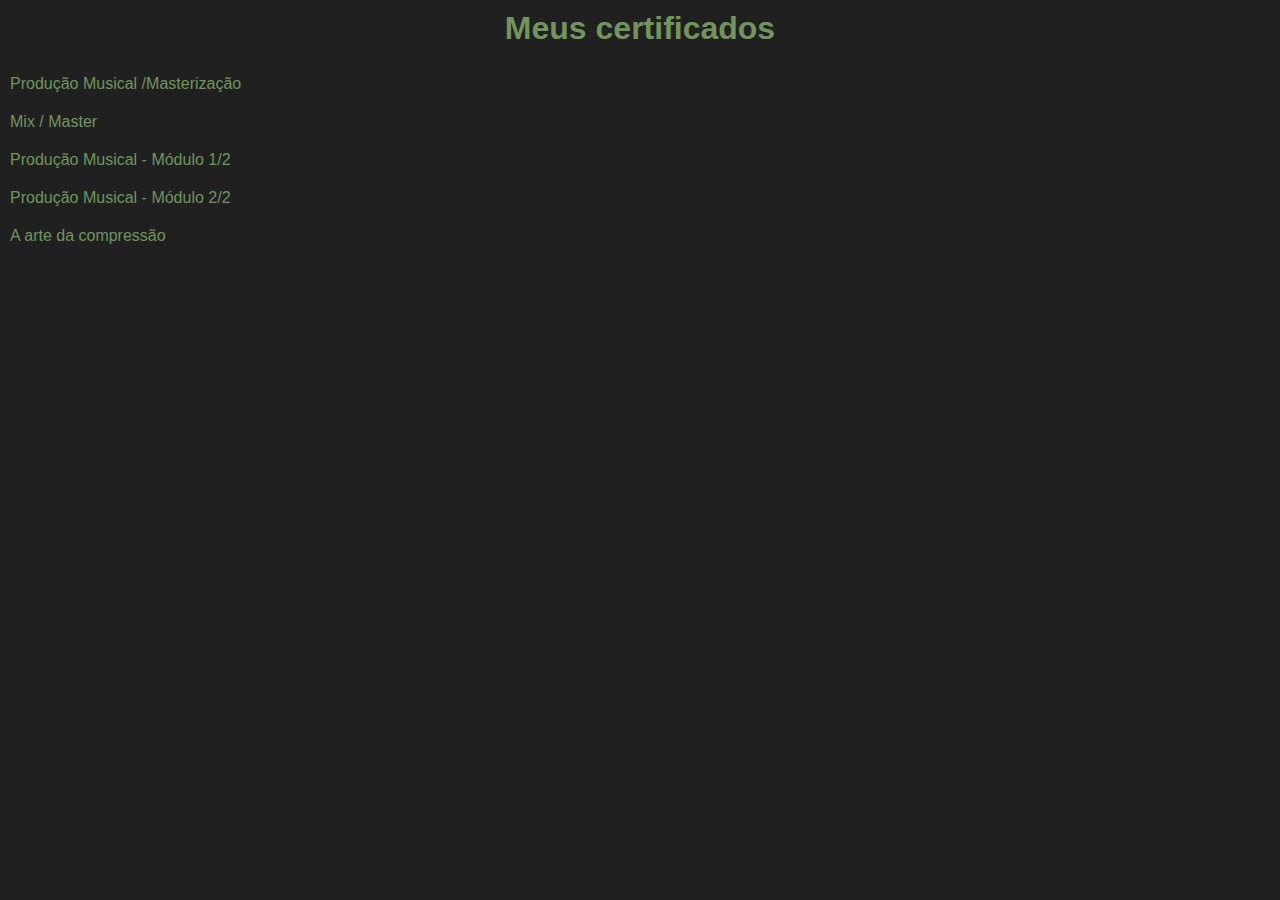
<file: certificados.html>
<!DOCTYPE html>
<html lang="en">
<head>
    <meta charset="UTF-8">
    <meta name="viewport" content="width=device-width, initial-scale=1.0">
    <title>Certificados</title>
    <style>
        * {
            margin: 0;
            padding: 0;
        }
        html, body {
            background-color: black;
            color:#6A9A51;
            font-family:Verdana, Geneva, Tahoma, sans-serif;
            opacity: .87;
        }
        h1 {
            text-align: center;
            margin-top: 10px;
            color:#6A9A51;
            
        }

        li {
            padding: 10px;
        }

        li a {
            color:#6A9A51;
            text-decoration: none;
        }

        li a:hover {
            color:#d6eec9;
            text-decoration: underline;
        }

        
    </style>
</head>
<body>
<h1>Meus certificados</h1><br>
<ul>
    <li><a href="./img/certificados/CERTIFICADO DE CONCLUSÃO_Claudio Caldas.pdf">Produção Musical /Masterização</a></li>
    <li><a href="./img/certificados/Produção_Musical_Mix_Master.pdf">Mix / Master</a></li>
    
    <li><a href="./img/certificados/Produção_Musical_Mod_01.pdf">Produção Musical - Módulo 1/2</a></li>
    </a>
    <li><a href="./img/certificados/Produção_Musical_Mod_02.pdf">Produção Musical - Módulo 2/2</a></li>
    <li><a href="./img/certificados/Certificado_Compressão_PEM.pdf">A arte da compressão</a></li>

</ul>

</body>
</html>
</file>
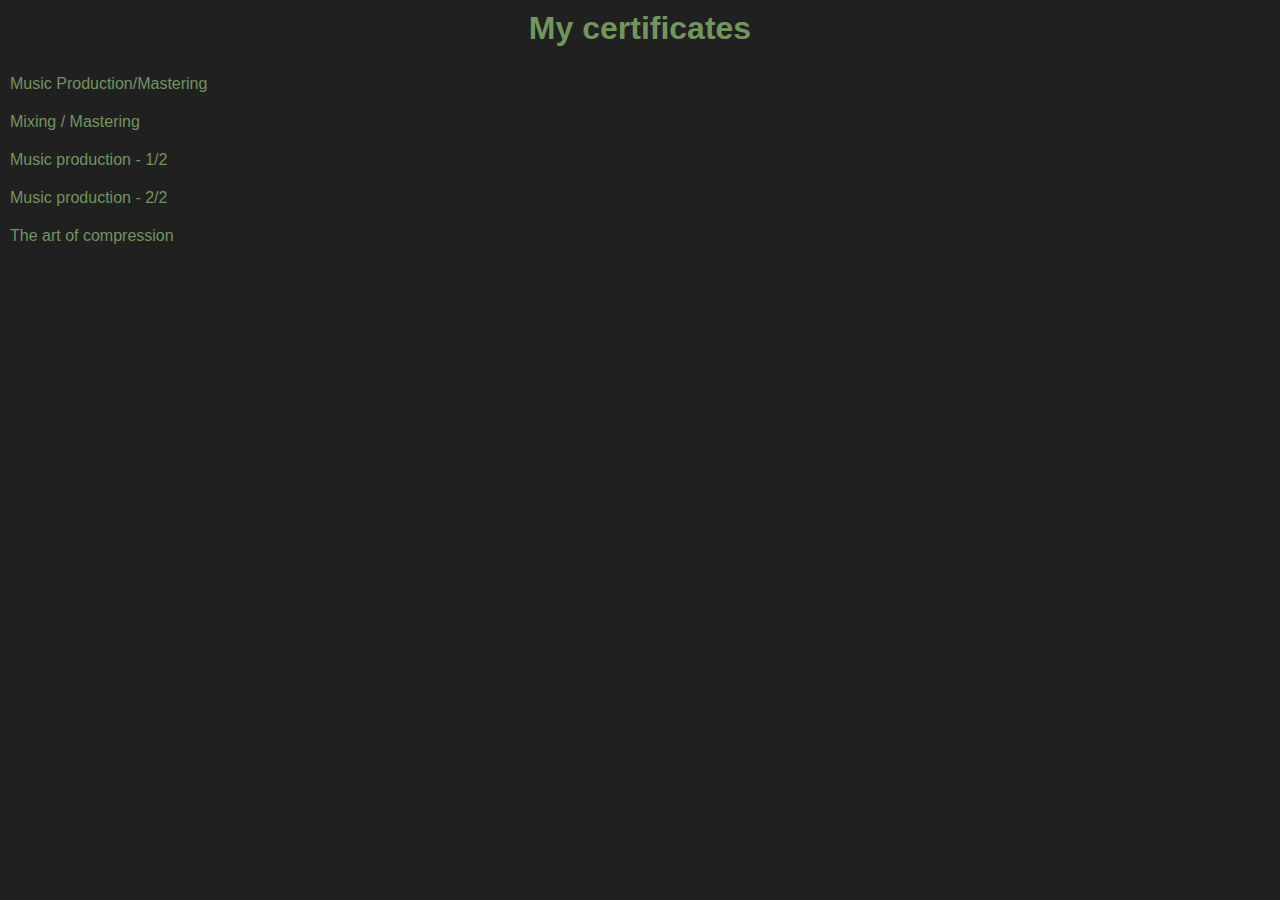
<file: eng-certificates.html>
<!DOCTYPE html>
<html lang="en">
<head>
    <meta charset="UTF-8">
    <meta name="viewport" content="width=device-width, initial-scale=1.0">
    <title>Certificados</title>
    <style>
       * {
            margin: 0;
            padding: 0;
        }
        html, body {
            background-color: black;
            color:#6A9A51;
            font-family:Verdana, Geneva, Tahoma, sans-serif;
            opacity: .87;
        }
        h1 {
            text-align: center;
            margin-top: 10px;
            color:#6A9A51;
            
        }

        li {
            padding: 10px;
        }

        li a {
            color:#6A9A51;
            text-decoration: none;
        }

        li a:hover {
            color:#d6eec9;
            text-decoration: underline;
        }

        
    </style>
</head>
<body>
<h1>My certificates</h1><br>
<ul>
    <li><a href="./img/certificados/CERTIFICADO DE CONCLUSÃO_Claudio Caldas.pdf">Music Production/Mastering</a></li>
    <li><a href="./img/certificados/Produção_Musical_Mix_Master.pdf">Mixing / Mastering</a></li>

    <li><a href="./img/certificados/Produção_Musical_Mod_01.pdf">Music production - 1/2</a></li>
    
    <li><a href="./img/certificados/Produção_Musical_Mod_02.pdf">Music production - 2/2</a></li>
    
    <li><a href="./img/certificados/Certificado_Compressão_PEM.pdf">The art of compression</a></li>

</ul>

</body>
</html>
</file>
